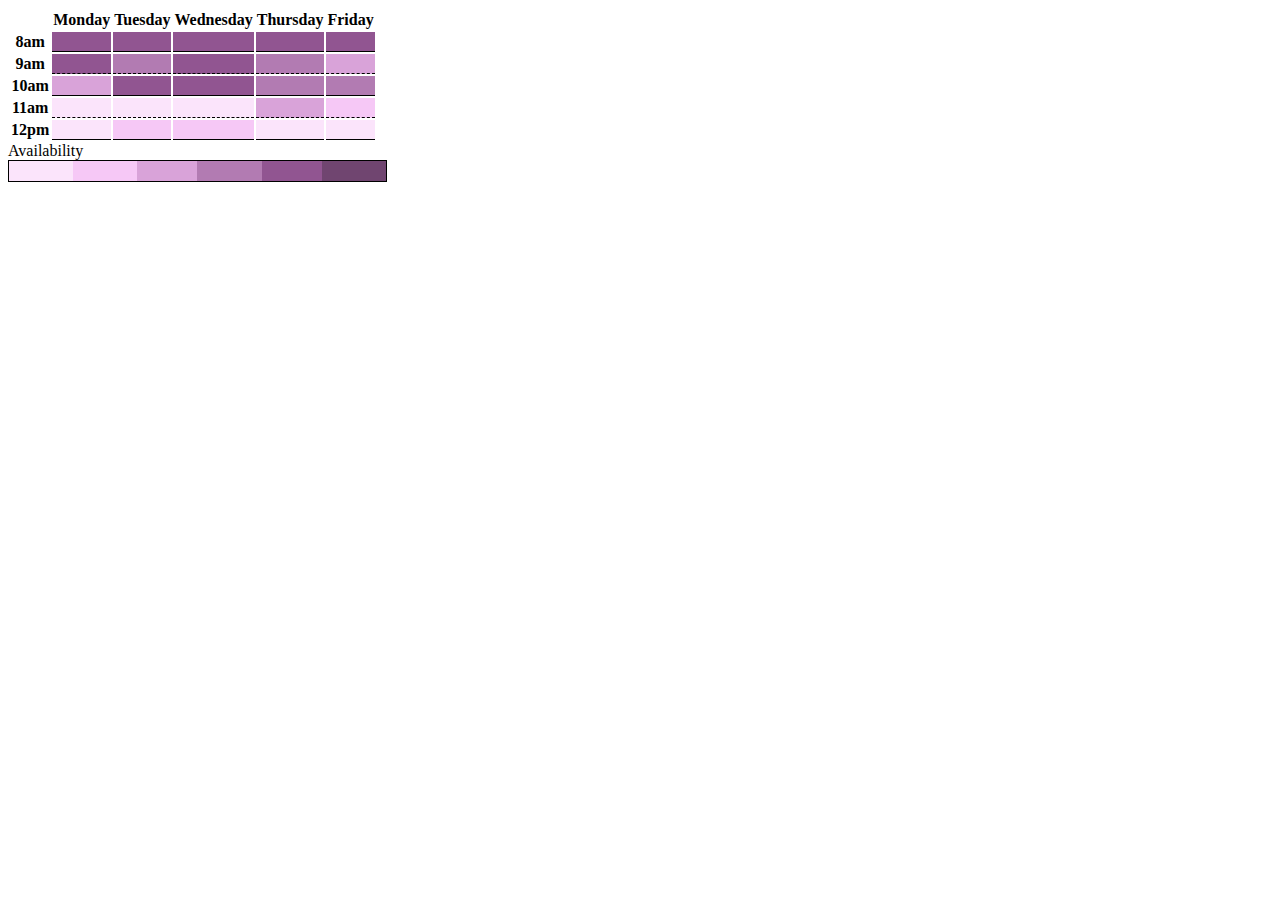
<file: AvailabilityTable/index.html>
<!DOCTYPE html>
<html lang="en">
  <head>
    <meta charset="utf-8" />
    <meta name="viewport" content="width=device-width, initial-scale=1.0" />
    <title>Availability Table</title>
    <link rel="stylesheet" href="styles.css" />
  </head>

  <body>
    <table>
      <thead>
        <tr>
          <th></th>
          <th>Monday</th>
          <th>Tuesday</th>
          <th>Wednesday</th>
          <th>Thursday</th>
          <th>Friday</th>
        </tr>
      </thead>
      <tbody>
        <tr class="sharp">
          <th class="time" scope="row">8am</th>
          <td class="available-4"></td>
          <td class="available-4"></td>
          <td class="available-4"></td>
          <td class="available-4"></td>
          <td class="available-4"></td>
        </tr>
        <tr class="half">
          <th class="time" scope="row">9am</th>
          <td class="available-4"></td>
          <td class="available-3"></td>
          <td class="available-4"></td>
          <td class="available-3"></td>
          <td class="available-2"></td>
        </tr>
        <tr class="sharp">
          <th class="time" scope="row">10am</th>
          <td class="available-2"></td>
          <td class="available-4"></td>
          <td class="available-4"></td>
          <td class="available-3"></td>
          <td class="available-3"></td>
        </tr>
        <tr class="half">
          <th class="time" scope="row">11am</th>
          <td class="available-0"></td>
          <td class="available-0"></td>
          <td class="available-0"></td>
          <td class="available-2"></td>
          <td class="available-1"></td>
        </tr>
        <tr class="sharp">
          <th class="time" scope="row">12pm</th>
          <td class="available-0"></td>
          <td class="available-1"></td>
          <td class="available-1"></td>
          <td class="available-0"></td>
          <td class="available-0"></td>
        </tr>
      </tbody>
    </table>
    <div id="legend">
      <span>Availability</span>
      <div id="legend-gradient"></div>
    </div>
  </body>
</html>
</file>
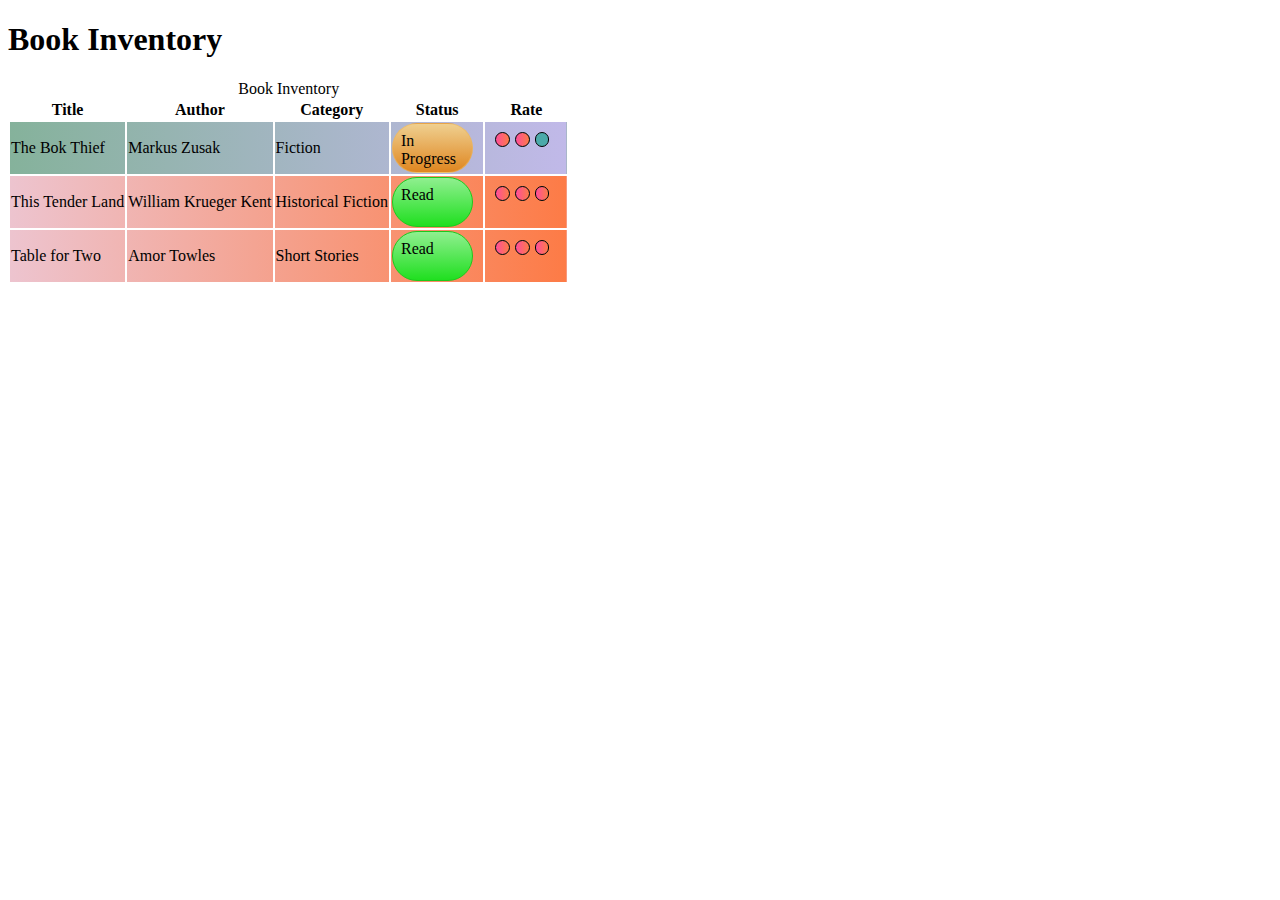
<file: BookInventory/index.html>
<!DOCTYPE html>
<html lang="en">
  <head>
    <meta charset="utf-8" />
    <title>Book Inventory</title>
    <link rel="stylesheet" href="styles.css" />
  </head>

  <body>
    <h1>Book Inventory</h1>
    <table>
      <caption>
        Book Inventory
      </caption>
      <thead>
        <tr>
          <th>Title</th>
          <th>Author</th>
          <th>Category</th>
          <th>Status</th>
          <th>Rate</th>
        </tr>
      </thead>
      <tbody>
        <tr class="in-progress">
          <td>The Bok Thief</td>
          <td>Markus Zusak</td>
          <td>Fiction</td>
          <td><span class="status">In Progress</span></td>
          <td>
            <span class="rate two">
              <span></span>
              <span></span>
              <span></span>
            </span>
          </td>
        </tr>
        <tr class="read">
          <td>This Tender Land</td>
          <td>William Krueger Kent</td>
          <td>Historical Fiction</td>
          <td><span class="status">Read</span></td>
          <td>
            <span class="rate three">
              <span></span>
              <span></span>
              <span></span>
            </span>
          </td>
        </tr>
        <tr class="read">
          <td>Table for Two</td>
          <td>Amor Towles</td>
          <td>Short Stories</td>
          <td><span class="status">Read</span></td>
          <td>
            <span class="rate three">
              <span></span>
              <span></span>
              <span></span>
            </span>
          </td>
        </tr>
      </tbody>
    </table>
  </body>
</html>
</file>
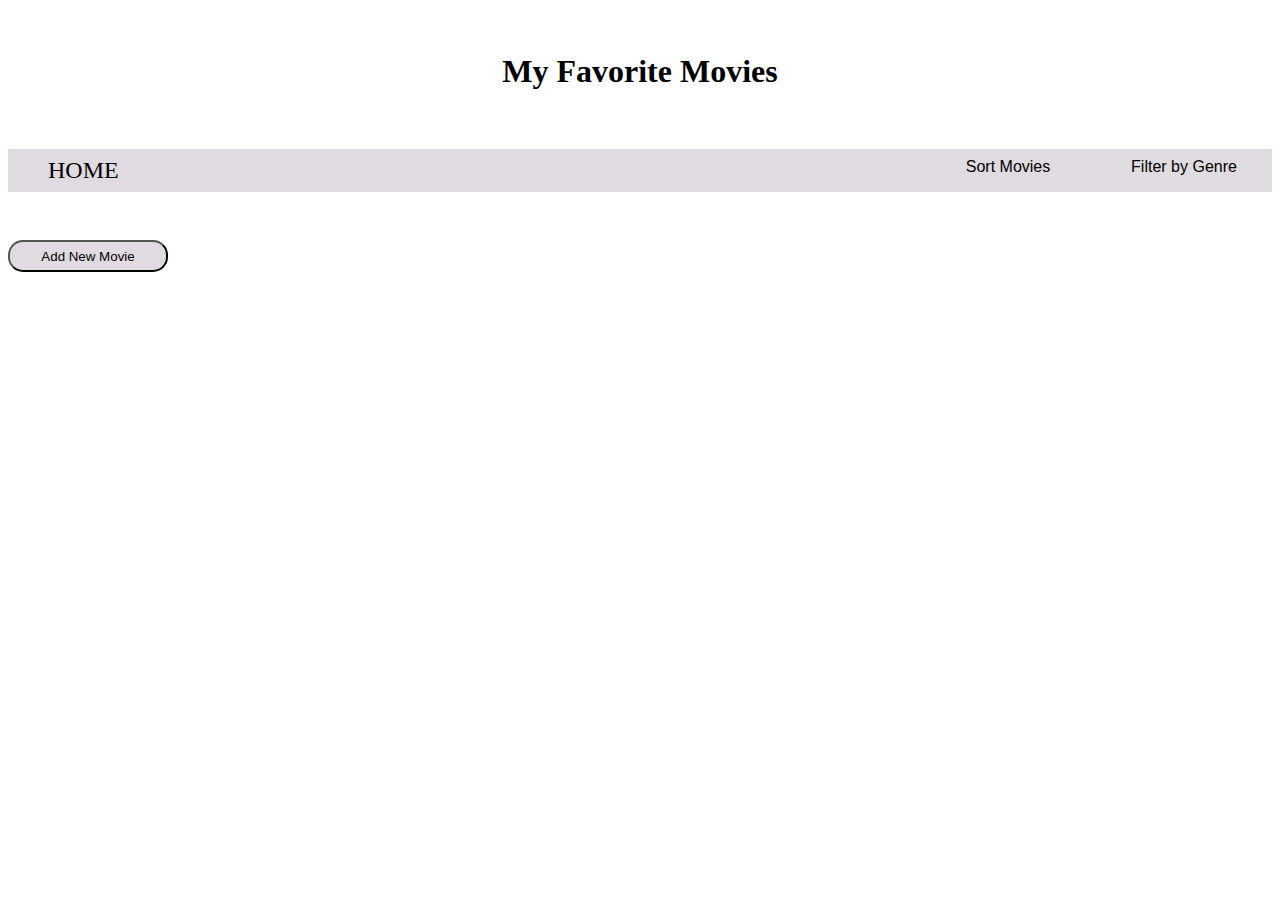
<file: MovieList/index.html>
<!DOCTYPE html>
<html lang="en">
     <meta name="viewport" content="width=device-width, initial-scale=1.0">
    <title>My Favorite Movies</title>
    <link href="styles.css" rel="stylesheet">
  </head>

  <body>
    <header>
        <h1>My Favorite Movies</h1>
    </header>
    <nav>
        <a href="#home">HOME</a>
        <div class="sort">
            
            <div class="dropdown">
                <button class="dropdownButton">Sort Movies</button>
                <div class="dropdown-content">
                    <button class="ascending">Year Ascending</button>
                    <button class="descending">Year Descending</button>
                </div>
            </div>
            <div class="dropdown">
                <button class="dropdownButton">Filter by Genre</button>
                <div class="dropdown-content">
                    <button class="sci-fi">Sci-fi</button>
                    <button class="drama">Drama</button>
                    <button class="drama">Romance</button>
                    <button class="drama">Action</button>
                    <button class="drama">Horror</button>
                </div> 
            </div>
        </div>
    </nav>
    <section class="movie-list">
         <!-- <div class="movie">
                 <img class="ui-image" />
                 <div class="movie-info"> 
                         <section class="legend">
                            <p class="tag"><strong>Name: </strong></p>
                            <p class="tag"><strong>Genre: </strong></p>
                            <p class="tag"><strong>Released: </strong></p>
                            <p class="tag"><strong>Directed by: </strong></p>
                            <p class="tag"><strong>Description: </strong></p>
                        </section> 
                        
                         <section class="movie-descr">
                            <p class="ui-name"> bla bla bla</p>
                            <p class="ui-genre"></p>
                            <p class="ui-year"></p>
                             <p class="ui-director"></p>
                             <p class="ui-description"></p>
                        </section>
                </div>
        </div>  -->
    </section>
    <!-- <button class="show">Show</button> -->
    <button class="button" id="openForm">Add New Movie</button>
    <div id="overlay"></div>
    
    <section class="popupContainer">
        <!-- <div class="popup"> -->
            <div class="form">
                <div class="row">
                    <label for="movie-name">Movie Name</label>
                    <input id="movie-name" name="movie-name" />
                </div>
                <div class="row">
                    <label for="movie-genre">Movie Genre</label>
                    <input id="movie-genre" name="movie-genre" />
                </div>
                <div class="row">
                    <label for="release-year">Release Year</label>
                    <input type="number" id="release-year" name="release-year" />
                </div>
                <div class="row">
                    <label for="director-name">Director Name</label>
                    <input id="director-name" name="director-name" />
                </div>
                <div class="row">
                    <label for="movie-image">Add image URL</label>
                    <input id="movie-image" name="movie-image" />
                </div>
                <label for="description">Add a short Description</label>
                <textarea type="text" id="description" rows="5"></textarea> <br>
                <div class="buttonContainer">
                    <button class="popupButtons" id="cancel">Cancel</button>
                    <button class="popupButtons" id ="addMovie">Add Movie</button>
                </div>
            </div>
        <!-- </div> -->
    </section>
    <!-- <div class="search">
        <label for="movie-search">Search for Movie</label>
        <input id="movie-search" type="text">
    </div> -->
    <script type="module" src="script.js"></script>
  </body>
</html>
</file>
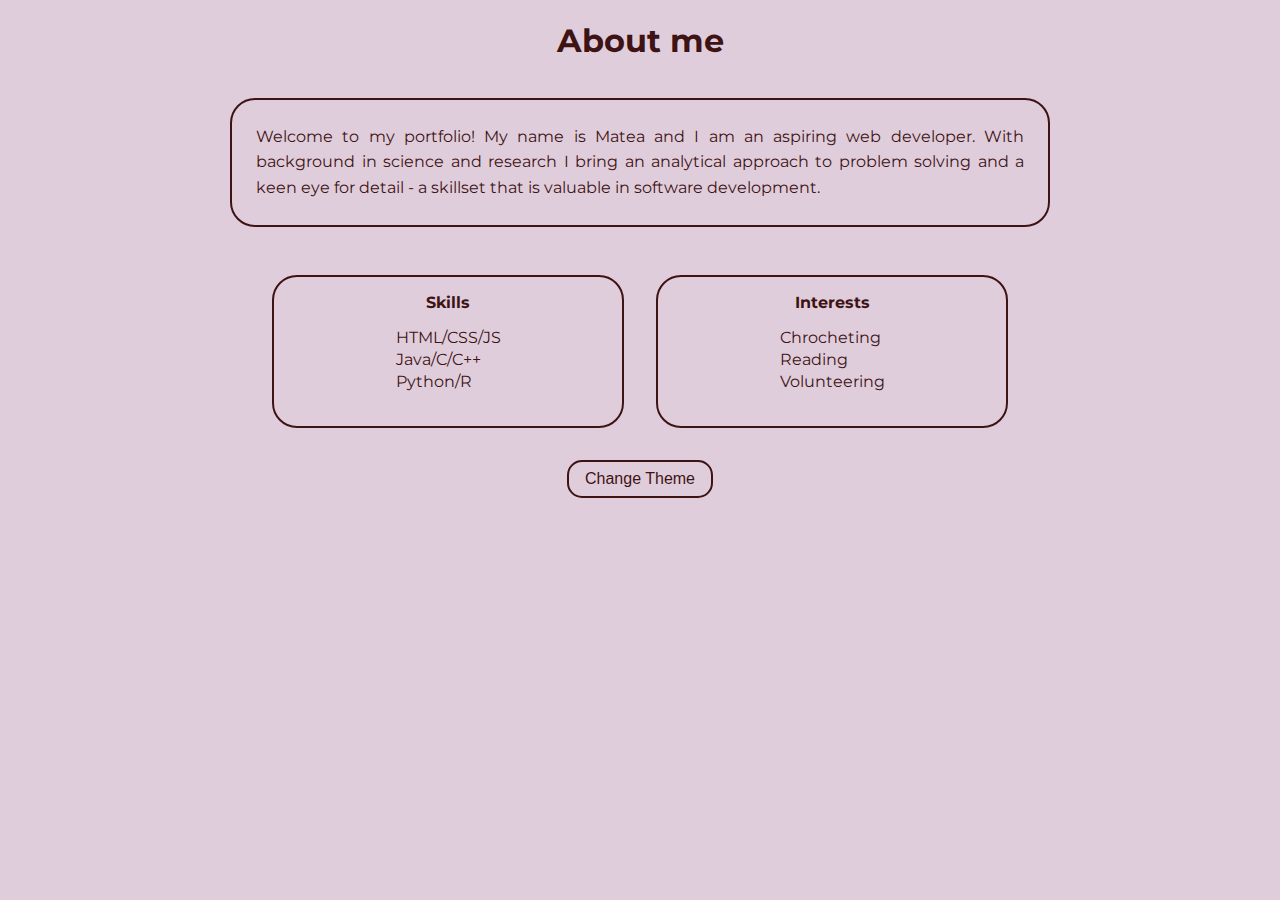
<file: SimplePortfolio/index.html>
<!DOCTYPE html>
<html lang="en">
  <head>
    <meta charset="UTF-8" />
    <meta name="viewport" content="width=device-width, initial-scale=1.0" />
    <title>My Portfolio</title>
    <link rel="stylesheet" href="styles.css" />
    <!-- Google Fonts -->
    <link rel="preconnect" href="https://fonts.googleapis.com" />
    <link rel="preconnect" href="https://fonts.gstatic.com" crossorigin />
    <link
      href="https://fonts.googleapis.com/css2?family=Inter:ital,opsz,wght@0,14..32,100..900;1,14..32,100..900&family=Montserrat:ital,wght@0,100..900;1,100..900&display=swap"
      rel="stylesheet"
    />
  </head>

  <body>
    <h1>About me</h1>
    <p>
      Welcome to my portfolio! My name is Matea and I am an aspiring web
      developer. With background in science and research I bring an analytical
      approach to problem solving and a keen eye for detail - a skillset that is
      valuable in software development.
    </p>
    <section class="list-section">
      <section class="skills-group">
        <h4>Skills</h4>
        <ul>
          <li>HTML/CSS/JS</li>
          <li>Java/C/C++</li>
          <li>Python/R</li>
        </ul>
      </section>
      <section class="interests-group">
        <h4>Interests</h4>
        <ul>
          <li>Chrocheting</li>
          <li>Reading</li>
          <li>Volunteering</li>
        </ul>
      </section>
    </section>
    <button id="colorButton">Change Theme</button>
    <script src="script.js"></script>
  </body>
</html>
</file>
<file: AvailabilityTable/styles.css>
:root {
  --color0: rgb(251, 228, 251);
  --color1: rgb(246, 200, 246);
  --color2: rgb(217, 163, 217);
  --color3: rgb(178, 123, 178);
  --color4: rgb(145, 85, 145);
  --color5: rgb(112, 69, 112);
  --solid-border: 1px solid black;
  --dashed-border: 1px dashed black;
}

.available-0 {
  background-color: var(--color0);
}

.available-1 {
  background-color: var(--color1);
}

.available-2 {
  background-color: var(--color2);
}

.available-3 {
  background-color: var(--color3);
}

.available-4 {
  background-color: var(--color4);
}

.available-5 {
  background-color: var(--color5);
}

.sharp {
  border: var(--solid-border);
}

.half {
  border: var(--dashed-border);
}

.sharp td {
  border-bottom: var(--solid-border);
}

.half td {
  border-bottom: var(--dashed-border);
}

#legend {
  width: 30%;
  height: 0%;
}
#legend-gradient {
  height: 20px;
  border: var(--solid-border);
  background-image: linear-gradient(
    90deg,
    var(--color0) 0% 17%,
    var(--color1) 17% 34%,
    var(--color2) 34% 50%,
    var(--color3) 50% 67%,
    var(--color4) 67% 83%,
    var(--color5) 83% 100%
  );
}
</file>
<file: BookInventory/styles.css>
tr[class="read"] {
  background-image: linear-gradient(to right, #edc4cf, #fd7b46);
}
tr[class="to-read"] {
  background-image: linear-gradient(to right, #fe4e9b, #fd7b46);
}

tr[class="in-progress"] {
  background-image: linear-gradient(to right, #85b29b, #c1b9e9);
}

span {
  display: inline-block;
}

tr[class="to-read"] span[class="status"] {
  border: 2px solid #96a29b;
  background-image: linear-gradient(to right, #85b29b, #c1b9e9);
}

tr[class="read"] span[class="status"] {
  border: 0.1em solid hsl(120, 75%, 45%);
  border-radius: 25px;
  width: 70%;
  background-image: linear-gradient(hsl(120, 75%, 75%), hsl(120, 75%, 50%));
}

tr[class="in-progress"] span[class="status"] {
  border: 0.1em solid hsla(37, 80%, 65%, 0.649);
  border-radius: 25px;
  width: 70%;
  background-image: linear-gradient(hsl(40, 75%, 75%), hsl(32, 75%, 50%));
}

span[class="status"],
span[class^="rate"] {
  width: 4rem;
  height: 2rem;
  padding: 0.5rem;
}

span[class^="rate"] > span {
  border: 1px solid black;
  border-radius: 25px;
  margin: 0.5px;
  height: 0.8rem;
  width: 0.8rem;
  background-color: rgb(76, 170, 170);
}

span[class~="one"] :nth-child(1) {
  background-image: linear-gradient(to right, #fe4e9b, #fd7b46);
}

span[class~="two"] :nth-child(-n + 2) {
  background-image: linear-gradient(to right, #fe4e9b, #fd7b46);
}

span[class~="three"] span {
  background-image: linear-gradient(to right, #fe4e9b, #fd7b46);
}
</file>
<file: MovieList/styles.css>
header {
    text-align: center;
    height: 8rem;
    background-image: url(https://m.media-amazon.com/images/M/MV5BYzdjMDAxZGItMjI2My00ODA1LTlkNzItOWFjMDU5ZDJlYWY3XkEyXkFqcGc@._V1_.jpg);
}

h1 {
    padding-top: 2rem;
}
nav {
    overflow: hidden;
    background-color: rgb(224, 219, 224);
    display: flex;
    justify-content: space-evenly;
    margin-bottom: 3rem;
    padding: 0.5rem;
}

nav a {
    text-decoration: none;
    color: black;
    font-size: 1.5rem;
    padding-left: 2rem;
}

.sort {
    display: flex;
    gap: 1rem;
    margin-left: auto;
}
.dropdownButton {
  overflow: hidden;
  width: 10rem;
  background-color: rgb(224, 219, 224);
  border: none;
  font-size: 1rem;
}

.dropdown-content {
    display: none;
    position: absolute;
    min-width: 160px;
    box-shadow: 0px 8px 16px 0px rgba(0,0,0,0.2);
    z-index: 15;
}
.dropdown-content button {
    display: block;
    text-align: center;
    height: 2rem;
    width: 100%;
    background-color: rgb(224, 219, 224);
    border: none;
}

.dropdown-content button:hover {
    cursor: pointer;
    background-color: rgb(181, 175, 181);
}

.dropdown-content button:active {
    background-color: rgb(123, 117, 123);
}

.dropdown:hover .dropdown-content{
    display: block;
    cursor: pointer;
    background-color: rgb(181, 175, 181);
}

/* .dropdown:active .dropdown-content { */
    /* display: none; */
    /* opacity: 0;
    transition: opacity 500ms ease-in-out; */
/* } */

.movie {
    display: flex;
    align-items: center;
    margin-bottom: 2rem;
    border-bottom: 2px solid purple;
    padding-bottom: 2rem;
}
.ui-image {
    height: 15rem;
    width: 10rem;
}

.movie-info {
    display: flex;
    margin: 0 2rem;
}

.movie-descr {
    margin-left: 2rem;
}

.popupContainer {
    width: 30rem;
    background-color: rgb(226, 210, 245);
    padding: 2rem;
    border-radius: 1.5rem;
    display: flex;
    justify-content: center;
    position:absolute;
    transition: transform 0.4s, top 0.4s; 
    top: 50%;
    left: 50%;
    transform: translate(-50%, -50%); /* another way to center content*/
    border-radius: 40px;
    font-size: 1rem;
    border: 2px solid purple;
    visibility: hidden;
    animation-name: animatemodal;
    animation-duration: .4s;
    z-index: 15;
}

/* animate appearing popup window */
@keyframes animatewindow {
  from {
    top: -300px;
    opacity:0;
  }

  to {
    top: 50%;
    opacity: 1;
  }
}
/* .popup {
    display: flex;
    width: 100%;
    height: 30%;
    border-radius: 32px;
    background-color: yellow;
    justify-content: center;
    padding: 2rem;
  } */

form {
    width: 80%;
}

div.row {
    display: flex;
    margin-bottom: 2rem;
}

input {
    width: 12rem;
   margin-left: auto;
}

textarea {
    margin-top: 1rem;
    width: 100%;
}

.buttonContainer {
    display: flex;
    margin: 1rem;
    margin-bottom: 0;
    justify-content: space-between;
}
.popupButtons {
    width: 7rem;
    height: 2.5rem;
    border-radius: 2rem;
    background-color: rgb(237, 196, 255);
    font-size: 1rem;
    border: 2px solid purple;
}

.popupButtons:hover {
    background-color: rgb(202, 122, 238);
}

.popupButtons:active {
    background-color: rgb(186, 87, 232);
}

/* dimming the background when popup is open */
#overlay {
position: fixed; 
display: none; 
width: 100%; 
height: 100%; 
top: 0;
left: 0;
right: 0;
bottom: 0;
background-color: rgba(0,0,0,0.5); 
backdrop-filter: blur(2px);
z-index: 14; 
cursor: pointer;
}

.open-popup {
    visibility: visible;
    transform: translate(-50%, -50%) scale(1);
}

.tag {
    margin-right: 2rem;
    font-weight: bold;
}

#openForm {
    height: 2rem;
    border-radius: 15px;
    width: 10rem;
    margin: 0;
    background-color: rgb(224, 219, 224);
}
</file>
<file: SimplePortfolio/styles.css>
:root {
  --text-color: #3e1313;
  --main-border: 2px solid var(--text-color);
}

body {
  margin: 0;
  width: 100%;
  min-height: 100vh;
  display: flex;
  flex-direction: column;
  align-items: center;
  font-family: "Montserrat", sans-serif;
  background-color: #e0cddc;
  color: var(--text-color);
}

p {
  width: 60%;
  line-height: 1.6;
  text-align: justify;
  border: var(--main-border);
  padding: 1.5rem;
  border-radius: 25px;
}

section {
  margin: 1rem;
  max-width: auto;
  display: flex;
  flex-direction: row;
  justify-content: space-between;
}

h4 {
  margin: 0;
}

.skills-group,
.interests-group {
  padding: 1rem;
  display: flex;
  flex-direction: column;
  align-items: center;
  border: var(--main-border);
  border-radius: 25px;
}

/* remove the default margins and padding to center the lists */
.skills-group ul,
.interests-group ul {
  margin-left: 0;
  padding-left: 0;
  list-style-type: none;
}

.skills-group ul li,
.interests-group ul li {
  margin-bottom: 0.2rem;
}

button {
  background-color: transparent;
  border: var(--main-border);
  border-radius: 15px;
  padding: 0.5rem 1rem;
  font-size: 1rem;
  cursor: pointer;
  color: var(--text-color);
}

@media (min-width: 750px) and (min-height: 550px) {
  section {
    width: 60%;
  }
}
</file>
